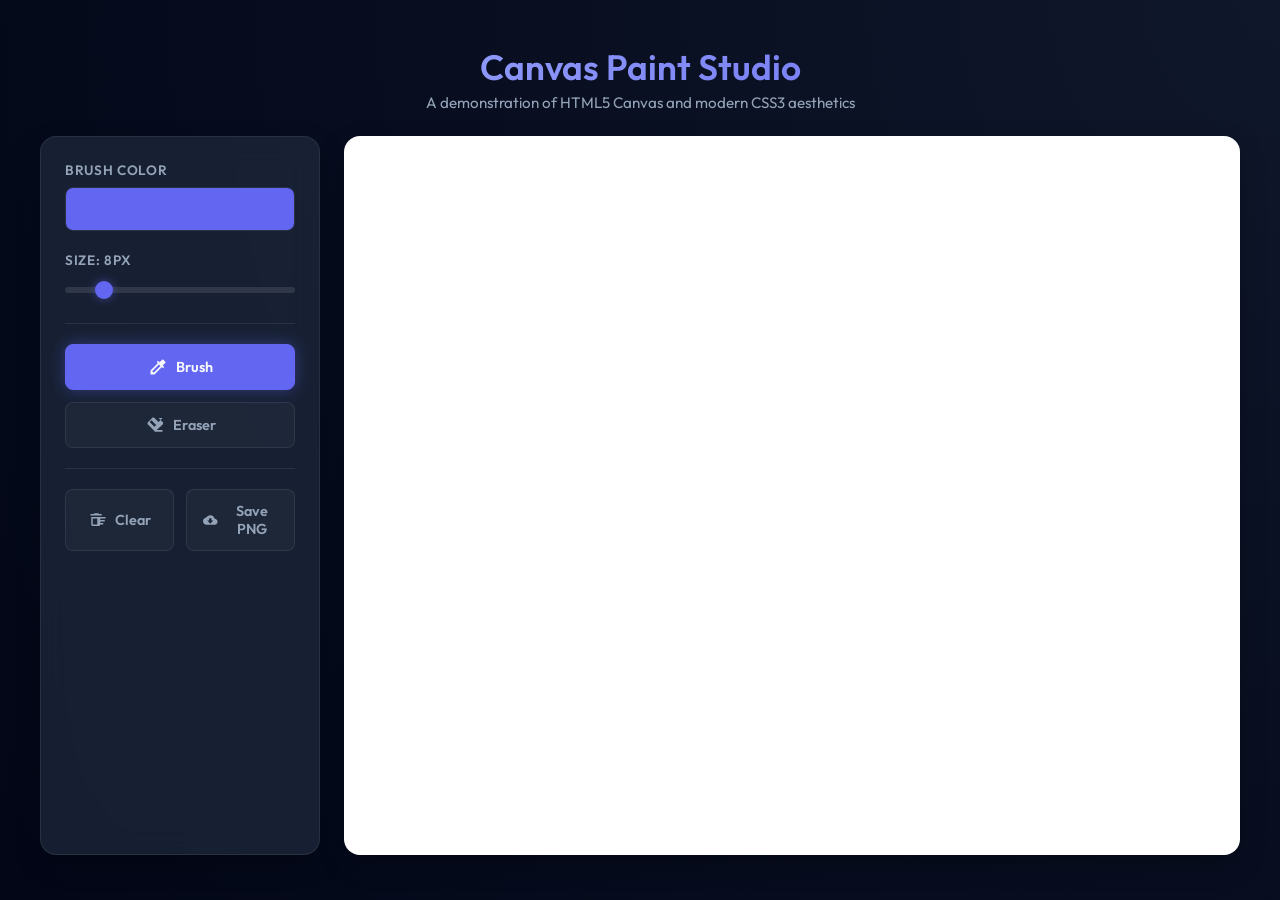
<file: project_Canvas_Paint_Studio/index.html>
<!DOCTYPE html>
<html lang="en">
<head>
  <meta charset="UTF-8">
  <meta name="viewport" content="width=device-width, initial-scale=1.0">
  <title>Canvas Paint Studio - HTML5 & CSS3 Showcase</title>
  <link rel="stylesheet" href="style.css">
  <link href="https://fonts.googleapis.com/css2?family=Outfit:wght@300;400;600&display=swap" rel="stylesheet">
</head>
<body>
  <div class="app-container">
    <header>
      <h1>Canvas Paint Studio</h1>
      <p>A demonstration of HTML5 Canvas and modern CSS3 aesthetics</p>
    </header>

    <main class="workspace">
      <!-- Toolbar Panel -->
      <aside class="toolbar" id="toolbar">
        <div class="tool-group">
          <label for="colorPicker">Brush Color</label>
          <div class="color-picker-wrapper">
            <input type="color" id="colorPicker" value="#6366f1">
          </div>
        </div>

        <div class="tool-group">
          <label for="brushSize">Size: <span id="sizeValue">8</span>px</label>
          <input type="range" id="brushSize" min="1" max="50" value="8">
        </div>

        <div class="tool-divider"></div>

        <div class="tool-buttons">
          <button id="btnBrush" class="tool-btn active" title="Brush Tool">
            <svg viewBox="0 0 24 24" width="20" height="20">
              <path fill="currentColor" d="M20.71 5.63l-2.34-2.34c-.39-.39-1.02-.39-1.41 0l-3.12 3.12-1.93-1.91-1.41 1.41 1.42 1.42L3 16.25V21h4.75l8.92-8.92 1.42 1.42 1.41-1.41-1.92-1.92 3.13-3.12c.4-.4.4-1.03 0-1.42zM6.92 19L5 17.08l8.06-8.06 1.92 1.92L6.92 19z"/>
            </svg>
            <span>Brush</span>
          </button>
          <button id="btnEraser" class="tool-btn" title="Eraser Tool">
            <svg viewBox="0 0 24 24" width="20" height="20">
              <path fill="currentColor" d="M16.24 3.56l4.95 4.94c.78.79.78 2.05 0 2.83L14.12 18H21v2h-9c-.55 0-1-.45-1-1v-.09L3.56 11.4c-.78-.78-.78-2.05 0-2.83L8.5 3.62c.79-.78 2.05-.78 2.83 0l4.91 4.91 4.93-4.97zM11.27 9.8L8.44 6.97c-.39-.39-1.02-.39-1.41 0L5.66 8.34 11.3 14l2.12-2.12-2.15-2.08z"/>
            </svg>
            <span>Eraser</span>
          </button>
        </div>

        <div class="tool-divider"></div>

        <div class="action-buttons">
          <button id="btnClear" class="action-btn danger-btn" title="Clear Canvas">
            <svg viewBox="0 0 24 24" width="18" height="18">
              <path fill="currentColor" d="M15 16h4v2h-4zm0-8h7v2h-7zm0 4h6v2h-6zM3 18c0 1.1.9 2 2 2h8c1.1 0 2-.9 2-2V8H3v10zm2-8h6v8H5v-8zm8.5-6l-1-1h-5l-1 1H2v2h15V4z"/>
            </svg>
            <span>Clear</span>
          </button>
          <button id="btnSave" class="action-btn success-btn" title="Save Drawing as PNG">
            <svg viewBox="0 0 24 24" width="18" height="18">
              <path fill="currentColor" d="M19.35 10.04C18.67 6.59 15.64 4 12 4 9.11 4 6.6 5.64 5.35 8.04 2.34 8.36 0 10.91 0 14c0 3.31 2.69 6 6 6h13c2.76 0 5-2.24 5-5 0-2.64-2.05-4.78-4.65-4.96zM17 13l-5 5-5-5h3V9h4v4h3z"/>
            </svg>
            <span>Save PNG</span>
          </button>
        </div>
      </aside>

      <!-- Drawing Canvas Area -->
      <section class="canvas-container">
        <canvas id="paintCanvas"></canvas>
      </section>
    </main>
  </div>
  
  <script src="script.js"></script>
</body>
</html>
</file>
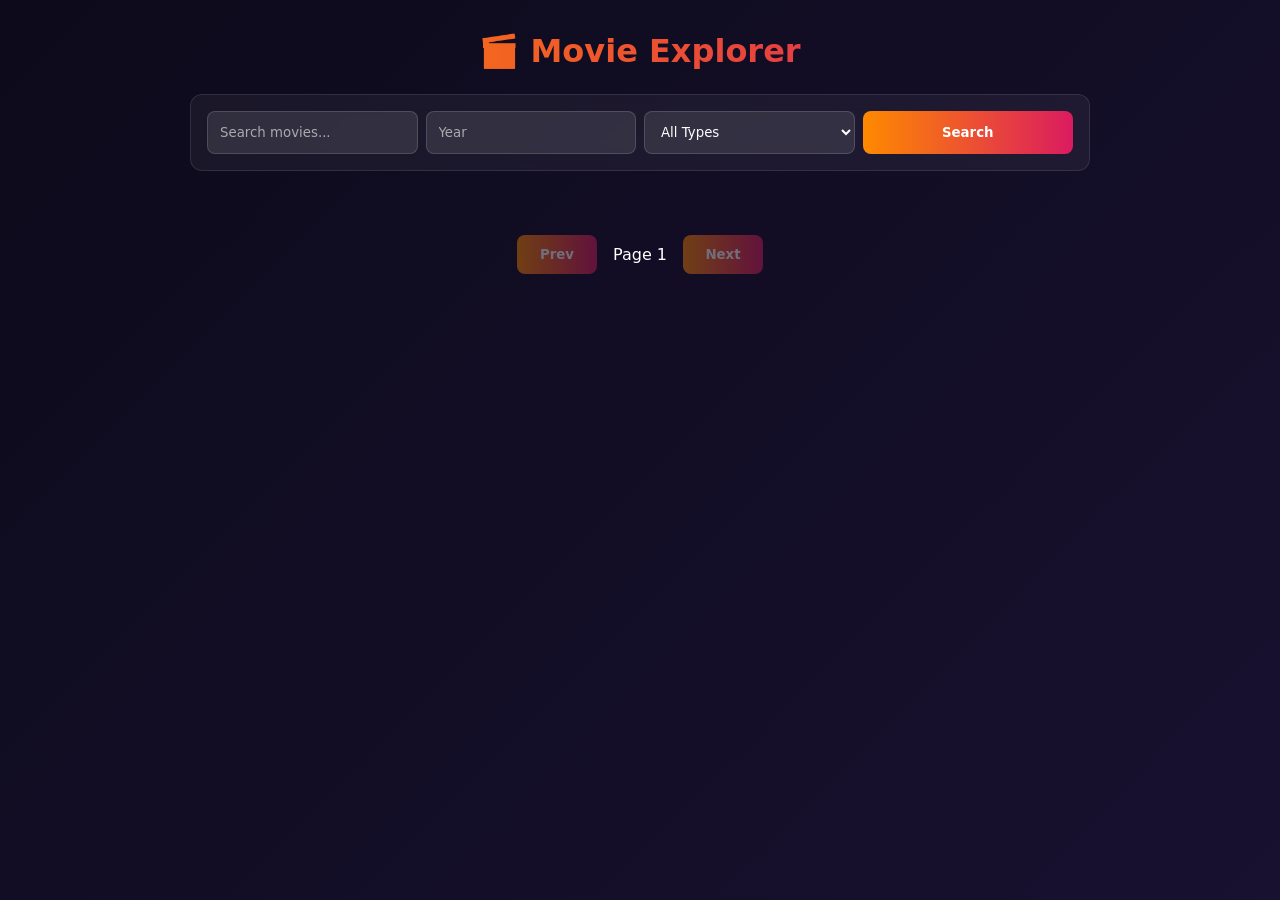
<file: project_Movie_Explorer/index.html>
<!DOCTYPE html>
<html lang="en">
<head>
  <meta charset="UTF-8">
  <meta name="viewport" content="width=device-width, initial-scale=1.0">
  <title>Movie Explorer</title>
  <!-- Link to the custom glassmorphism stylesheet -->
  <link rel="stylesheet" href="css/style.css">
</head>
<body>
  <div class="app">
    <h1>🎬 Movie Explorer</h1>
    <!-- Form for searching and filtering movies -->
    <form id="search-form">
      <input type="text" id="query" placeholder="Search movies..." required>
      <input type="number" id="year" placeholder="Year" min="1900" max="2030">
      <select id="type">
        <option value="">All Types</option>
        <option value="Scripted">Scripted</option>
        <option value="Reality">Reality</option>
        <option value="Animation">Animation</option>
      </select>
      <button>Search</button>
    </form>
    <!-- Movie list grid container -->
    <div id="results" class="grid"></div>
    <!-- Pagination controls -->
    <div class="pagination">
      <button id="prev" disabled>Prev</button>
      <span id="page-num">Page 1</span>
      <button id="next" disabled>Next</button>
    </div>
  </div>
  <!-- Application Entry Point module -->
  <script type="module" src="js/main.js"></script>
</body>
</html>
</file>
<file: project_Canvas_Paint_Studio/style.css>
:root {
  --bg: radial-gradient(circle at top right, #0f172a, #020617);
  --panel-bg: rgba(30, 41, 59, 0.75);
  --border: 1px solid rgba(255, 255, 255, 0.08);
  --accent: #6366f1;
  --text: #f8fafc;
  --text-sec: #94a3b8;
  --shadow: 0 10px 30px -10px rgba(0, 0, 0, 0.5);
  --trans: all 0.2s cubic-bezier(0.4, 0, 0.2, 1);
}
* { box-sizing: border-box; margin: 0; padding: 0; }
body {
  background: var(--bg); color: var(--text); font-family: 'Outfit', sans-serif;
  min-height: 100vh; display: flex; justify-content: center; align-items: center; overflow: hidden;
}
.app-container { width: 95vw; max-width: 1200px; height: 90vh; display: flex; flex-direction: column; gap: 1.5rem; }
header { text-align: center; }
header h1 {
  font-size: 2.2rem; font-weight: 600;
  background: linear-gradient(135deg, #a5b4fc, #6366f1);
  -webkit-background-clip: text; -webkit-text-fill-color: transparent; margin-bottom: 0.25rem;
}
header p { color: var(--text-sec); font-size: 0.95rem; }
.workspace { flex: 1; display: grid; grid-template-columns: 280px 1fr; gap: 1.5rem; min-height: 0; }
.toolbar {
  background: var(--panel-bg); backdrop-filter: blur(16px); border: var(--border);
  border-radius: 16px; padding: 1.5rem; display: flex; flex-direction: column; gap: 1.25rem; box-shadow: var(--shadow);
}
.tool-group { display: flex; flex-direction: column; gap: 0.5rem; }
.tool-group label { font-size: 0.85rem; color: var(--text-sec); text-transform: uppercase; letter-spacing: 0.05em; font-weight: 600; }
.color-picker-wrapper {
  position: relative; width: 100%; height: 44px; border-radius: 8px; overflow: hidden;
  border: var(--border); cursor: pointer; transition: var(--trans);
}
.color-picker-wrapper:hover { border-color: var(--accent); transform: scale(1.01); }
input[type="color"] {
  position: absolute; top: -8px; left: -8px; width: calc(100% + 16px); height: calc(100% + 16px);
  border: none; cursor: pointer; background: none;
}
input[type="range"] { -webkit-appearance: none; width: 100%; height: 6px; border-radius: 3px; background: rgba(255, 255, 255, 0.1); outline: none; margin: 10px 0; }
input[type="range"]::-webkit-slider-thumb {
  -webkit-appearance: none; width: 18px; height: 18px; border-radius: 50%;
  background: var(--accent); cursor: pointer; transition: var(--trans); box-shadow: 0 0 10px rgba(99, 102, 241, 0.5);
}
input[type="range"]::-webkit-slider-thumb:hover { transform: scale(1.2); background: var(--text); }
.tool-divider { height: 1px; background: rgba(255, 255, 255, 0.08); }
.tool-buttons, .action-buttons { display: flex; gap: 0.75rem; }
.tool-buttons { flex-direction: column; }
button {
  display: flex; align-items: center; justify-content: center; gap: 0.5rem; padding: 0.75rem 1rem;
  border-radius: 8px; border: var(--border); font-family: 'Outfit', sans-serif; font-weight: 600; font-size: 0.9rem;
  cursor: pointer; transition: var(--trans); color: var(--text-sec); background: rgba(255, 255, 255, 0.03); flex: 1;
}
button:hover { color: var(--text); background: rgba(255, 255, 255, 0.08); transform: translateY(-2px); box-shadow: 0 4px 12px rgba(0, 0, 0, 0.2); }
button.active { background: var(--accent); border-color: var(--accent); color: var(--text); box-shadow: 0 0 15px rgba(99, 102, 241, 0.4); }
button.active:hover { background: #4f46e5; }
.danger-btn:hover { background: #ef4444 !important; border-color: #ef4444 !important; color: #fff !important; box-shadow: 0 0 15px rgba(239, 68, 68, 0.4); }
.success-btn:hover { background: #10b981 !important; border-color: #10b981 !important; color: #fff !important; box-shadow: 0 0 15px rgba(16, 185, 129, 0.4); }
.canvas-container { position: relative; background: #ffffff; border-radius: 16px; overflow: hidden; box-shadow: var(--shadow); border: var(--border); }
canvas { display: block; width: 100%; height: 100%; cursor: crosshair; }
@media (max-width: 768px) {
  body { overflow: auto; padding: 1rem 0; }
  .app-container { height: auto; width: 92vw; }
  .workspace { grid-template-columns: 1fr; }
  .canvas-container { height: 450px; }
}
</file>
<file: project_Movie_Explorer/css/style.css>
/* Reset and layout */
* { box-sizing: border-box; margin: 0; padding: 0; font-family: system-ui, sans-serif; }
body { background: linear-gradient(135deg, #0d0a1b, #181130); color: #fff; min-height: 100vh; padding: 2rem; display: flex; justify-content: center; }
.app { width: 100%; max-width: 900px; text-align: center; }
h1 { margin-bottom: 1.5rem; background: linear-gradient(90deg, #ff8a00, #da1b60); -webkit-background-clip: text; -webkit-text-fill-color: transparent; }

/* Form glassmorphism container and custom controls */
form { display: flex; gap: 0.5rem; flex-wrap: wrap; margin-bottom: 2rem; background: rgba(255, 255, 255, 0.05); padding: 1rem; border-radius: 12px; backdrop-filter: blur(10px); border: 1px solid rgba(255, 255, 255, 0.1); }
input, select, button { background: rgba(255, 255, 255, 0.1); border: 1px solid rgba(255, 255, 255, 0.15); color: #fff; padding: 0.75rem; border-radius: 8px; flex: 1 1 150px; outline: none; transition: 0.3s; }
input::placeholder { color: #aaa; }
input:focus, select:focus { border-color: #da1b60; box-shadow: 0 0 10px rgba(218, 27, 96, 0.3); }

/* Buttons with linear-gradients & interactive micro-animations */
button { background: linear-gradient(90deg, #ff8a00, #da1b60); font-weight: bold; cursor: pointer; border: none; }
button:hover:not(:disabled) { transform: translateY(-2px); opacity: 0.9; }
button:disabled { opacity: 0.4; cursor: not-allowed; }

/* Responsive movie cards grid layout */
.grid { display: grid; grid-template-columns: repeat(auto-fill, minmax(180px, 1fr)); gap: 1.5rem; margin-bottom: 2rem; }
.card { background: rgba(255, 255, 255, 0.03); border: 1px solid rgba(255, 255, 255, 0.08); border-radius: 12px; padding: 0.75rem; transition: 0.3s; display: flex; flex-direction: column; }
.card:hover { transform: translateY(-5px); border-color: rgba(218, 27, 96, 0.5); box-shadow: 0 8px 20px rgba(0,0,0,0.4); }
.card img { width: 100%; height: 240px; object-fit: cover; border-radius: 8px; margin-bottom: 0.75rem; background: #222; }
.card h3 { font-size: 1rem; margin-bottom: 0.5rem; height: 2.5rem; overflow: hidden; display: -webkit-box; -webkit-line-clamp: 2; -webkit-box-orient: vertical; }
.card p { font-size: 0.85rem; color: #ccc; margin-top: auto; }

/* Pagination and Info/Loading text */
.pagination { display: flex; gap: 1rem; justify-content: center; align-items: center; margin-top: 1rem; }
.pagination button { flex: 0 0 80px; }
.info { grid-column: 1 / -1; padding: 3rem 0; color: #888; font-size: 1.2rem; }
</file>
